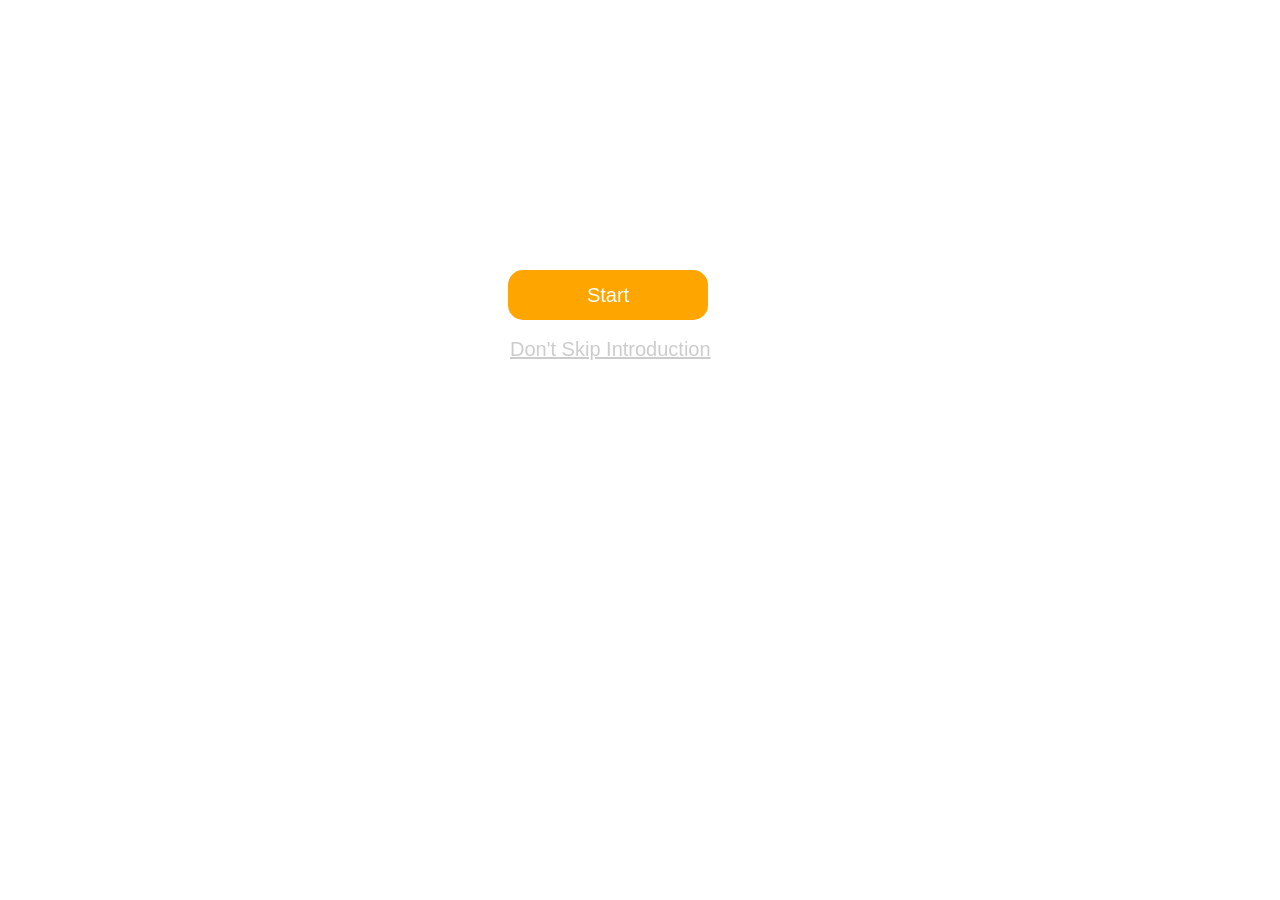
<file: Assign4.html>
<!DOCTYPE html>
<html>
    <head>
        <meta charset="utf-8">
        <meta http-equiv="X-UA-Compatible" content="IE=edge">
        <title></title>
        <meta name="description" content="">
        <meta name="viewport" content="width=device-width, initial-scale=1">
        <link rel="stylesheet" href="todo.css">
         <link rel="preconnect" href="https://fonts.googleapis.com">
<link rel="preconnect" href="https://fonts.gstatic.com" crossorigin>
<link href="https://fonts.googleapis.com/css2?family=Poppins:ital,wght@0,100;0,200;0,300;0,400;0,500;0,600;0,700;0,800;0,900;1,100;1,200;1,300;1,400;1,500;1,600;1,700;1,800;1,900&display=swap" rel="stylesheet">

    </head>
    <body>
        <div class="container">
<h1>TO-DO LIST</h1>
<p id="para1">Each day i will accomplish one thing on my todo list</p>
<h2>Read a Book</h2>

<p id="para2">Lorem ipsum dolor sit amet, consectetur adipiscing elit, sed do eiusmod tempor incididunt ut labore et dolore magna aliqua. Ut enim ad minim veniam, quis nostrud exercitation ullamco laboris nisi ut aliquip ex ea commodo consequat. Duis aute irure dolor in reprehenderit in voluptate velit esse cillum dolore eu fugiat nulla pariatur. Excepteur sint occaecat cupidatat non proident, sunt in culpa qui officia deserunt mollit anim id est laborum.
</p>
<button type="submit">Start</button>
<br>
<br>
<a href="">Don't Skip Introduction</a>
</div>
    </body>
</html>
</file>
<file: todo.css>
*{

    font-family: 'Roboto',sans-serif;
    color:white;
}
body{
    background: url("https://ik.imagekit.io/jgenm9tyq/zig.jpg?updatedAt=1755611050245");
    
}

h1{
     text-align: center;
    
}
#para1{
    text-align: center;
    font-size: 30px;
}
#para2{
    font-weight: 600;
}
button{
    align-items: center;
    background-color: orange;
    width:200px;
    margin-left: 500px;
    font-size: 20px;
    height:50px;
    border: none;
    text-align: center;
    cursor: pointer;
    border-radius: 15px;
}
a{
    font-size: 20px;
  margin-left: 502px;
  color: #ccc;
  text-decoration: underline;
  cursor: pointer;
}
</file>
